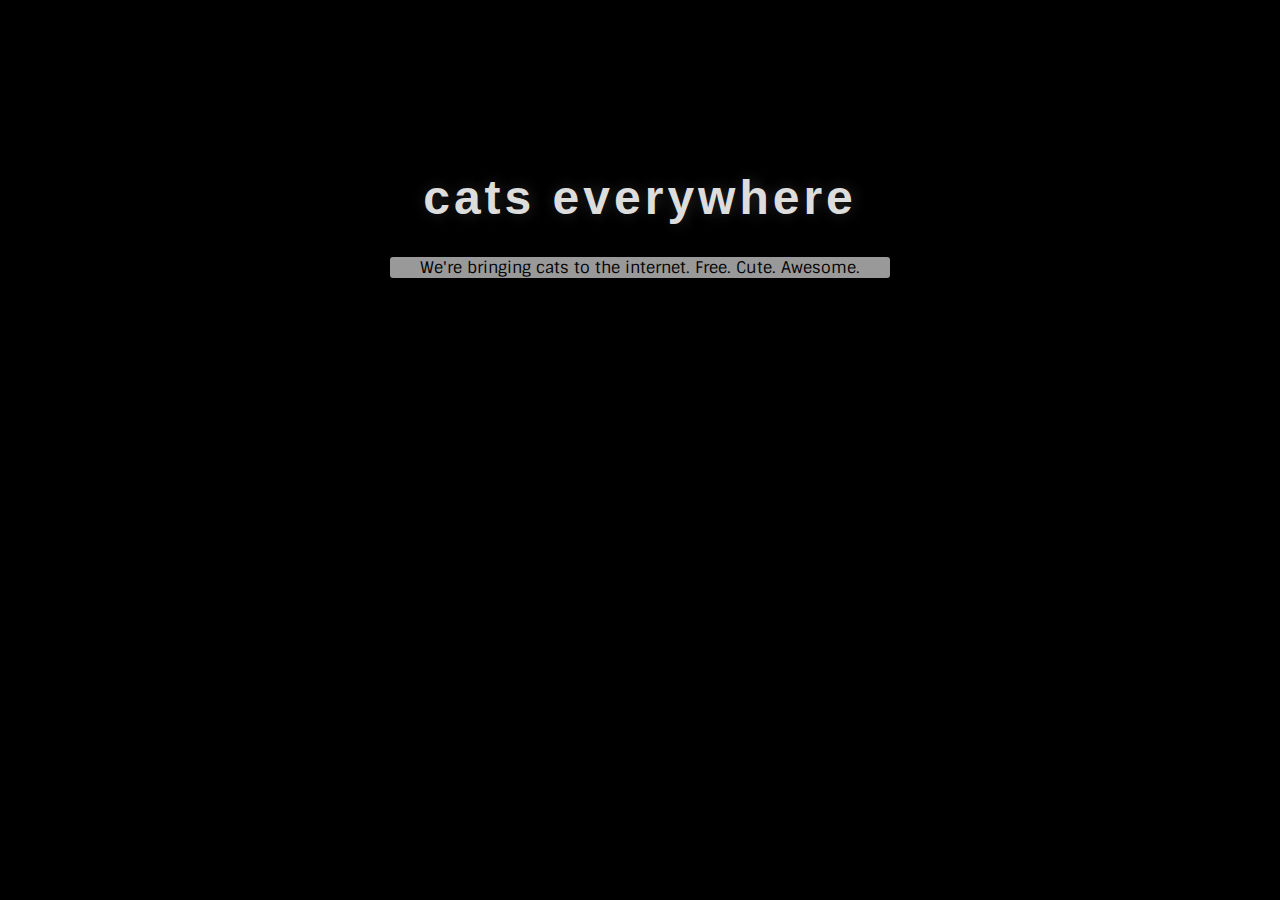
<file: templates/index.html>
<!DOCTYPE html>
<html lang="en">
  <head>
    <meta charset="utf-8">
    <title>Cats Everywhere!</title>	

    <link     href='http://fonts.googleapis.com/css?family=Sintony:400,700'     rel='stylesheet' type='text/css'>

    <style type="text/css">    
      body
      {
        background-color:#000;
      }

      h1
      {
        font-size:48px;
        margin-top:0;
        font-family:Arial, sans-serif;
        text-shadow:2px 0 15px #292929;
        letter-spacing:4px;
        text-decoration:none;
        color:#DDD;
      }

      #banner
      {
        width:500px;
        height:200px;
        text-align:center;
        background-image:url(http://i.imgur.com/MQHYB.jpg);
        background-repeat:no-repeat;
        border-radius:5px;
        margin:90px auto auto;
        padding:80px 0;
      }

      .lead
      {
        background-color:rgba(255,255,255,0.6);
        border-radius:3px;
        box-shadow:rgba(0,0,0,0.2) 0 1px 3px;
        font-family:Sintony, sans-serif;
      }
    </style>

  </head>  

  <body>
    <div id="banner">
      <h1>cats everywhere</h1>
      <p class="lead">We're bringing cats to the internet. Free.     Cute. Awesome.</p>
    </div>
    <div id="emailform">

    </div>
  </body>
</html>
</file>
